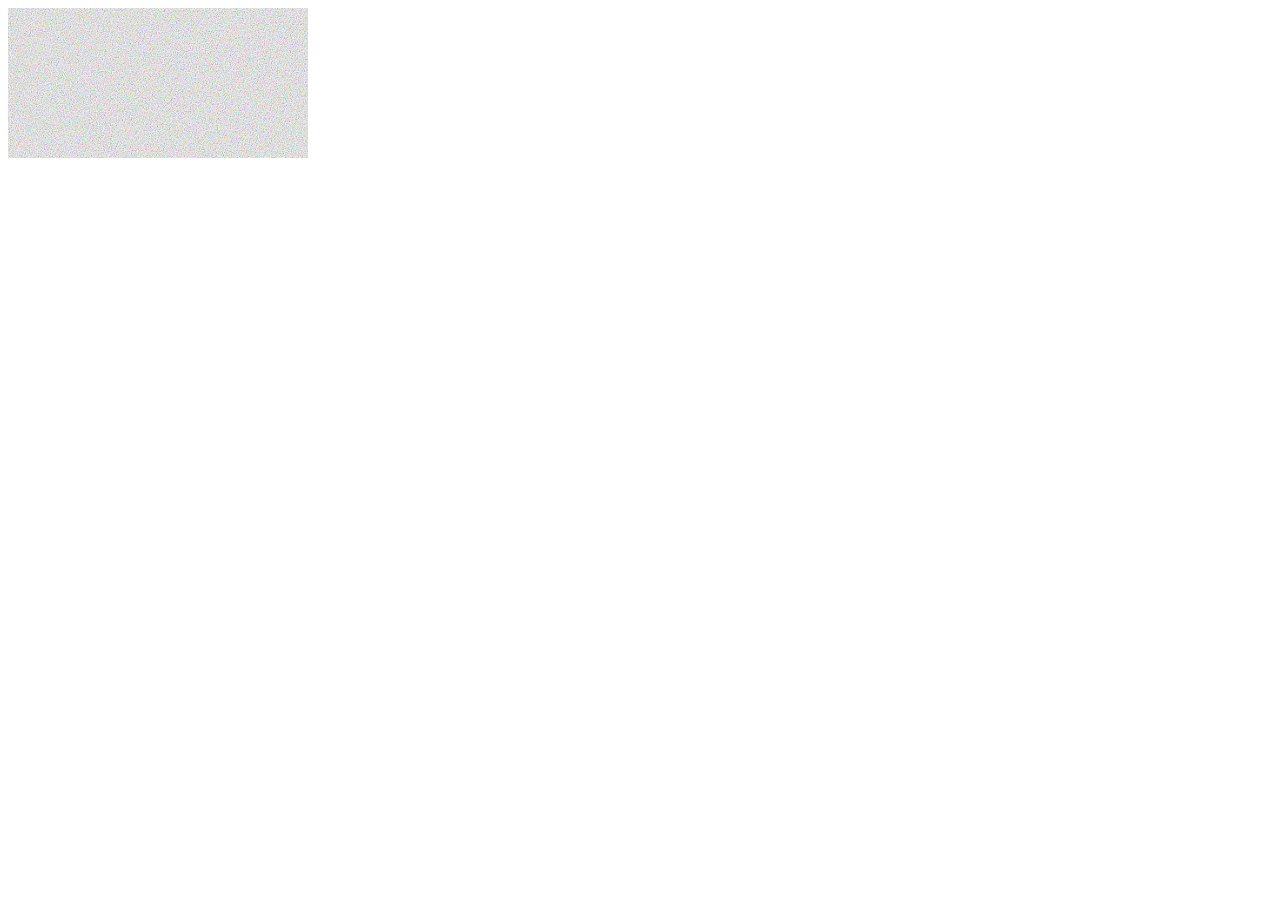
<file: index.html>
<!doctype html>
<html lang="en" class="dark">
  <head>
    <meta charset="UTF-8" />
    <script>
      (function () {
        try {
          var currentFetch = typeof window.fetch === 'function' ? window.fetch.bind(window) : window.fetch;
          var desc =
            Object.getOwnPropertyDescriptor(window, 'fetch') ||
            Object.getOwnPropertyDescriptor(Window.prototype, 'fetch');
          if (!desc || desc.configurable !== false) {
            Object.defineProperty(window, 'fetch', {
              configurable: true,
              enumerable: true,
              get: function () {
                return currentFetch;
              },
              set: function (fn) {
                currentFetch = fn;
              }
            });
          }
        } catch (e) {}
        window.addEventListener(
          'error',
          function (event) {
            if (
              event &&
              ((event.filename && event.filename.indexOf('chrome-extension://') === 0) ||
                (event.message &&
                  (event.message.indexOf('Cannot set property fetch') !== -1 ||
                    event.message.indexOf('ServiceWorker') !== -1)))
            ) {
              event.stopImmediatePropagation();
              event.preventDefault();
            }
          },
          true
        );
        window.addEventListener(
          'unhandledrejection',
          function (event) {
            var msg = event && event.reason && (event.reason.message || String(event.reason));
            if (
              msg &&
              (msg.indexOf('Cannot set property fetch') !== -1 ||
                msg.indexOf('ServiceWorker') !== -1)
            ) {
              event.stopImmediatePropagation();
              event.preventDefault();
            }
          },
          true
        );
        try {
          if ('caches' in window) {
            caches
              .keys()
              .then(function (keys) {
                keys.forEach(function (k) {
                  if (k !== 'flux-v3.6.0') caches.delete(k).catch(function () {});
                });
              })
              .catch(function () {});
          }
          if ('serviceWorker' in navigator) {
            var isPreviewHost =
              window.location.hostname.indexOf('.run.app') !== -1 ||
              window.location.hostname === 'localhost' ||
              window.location.hostname === '127.0.0.1' ||
              window.self !== window.top;
            navigator.serviceWorker
              .getRegistrations()
              .then(function (regs) {
                regs.forEach(function (r) {
                  if (isPreviewHost) {
                    r.unregister().catch(function () {});
                  } else {
                    r.update().catch(function () {});
                  }
                });
              })
              .catch(function () {});
          }
          window.__fluxInstallPrompt = window.__fluxInstallPrompt || null;
          window.addEventListener('beforeinstallprompt', function (e) {
            e.preventDefault();
            window.__fluxInstallPrompt = e;
            try { localStorage.removeItem('FLUX_PWA_INSTALLED_V1'); } catch (err) {}
            window.dispatchEvent(new Event('flux-install-ready'));
          });
          window.addEventListener('appinstalled', function () {
            window.__fluxInstallPrompt = null;
            try { localStorage.setItem('FLUX_PWA_INSTALLED_V1', '1'); } catch (err) {}
            window.dispatchEvent(new Event('flux-app-installed'));
          });
        } catch (e) {}
      })();
    </script>
    <meta name="viewport" content="width=device-width, initial-scale=1.0, maximum-scale=1.0, user-scalable=no, viewport-fit=cover" />
    <meta name="mobile-web-app-capable" content="yes" />
    <meta name="apple-mobile-web-app-capable" content="yes" />
    <meta name="apple-mobile-web-app-status-bar-style" content="black-translucent" />
    <meta name="apple-mobile-web-app-title" content="FLUX" />
    <meta name="application-name" content="FLUX" />
    <link rel="manifest" href="./manifest.webmanifest" />
    <link rel="shortcut icon" href="./favicon.ico" />
    <link rel="icon" type="image/x-icon" href="./favicon.ico" />
    <link rel="icon" type="image/png" sizes="512x512" href="./icon-512.png" />
    <link rel="icon" type="image/png" sizes="256x256" href="./icon-256.png" />
    <link rel="icon" type="image/png" sizes="192x192" href="./icon-192.png" />
    <link rel="icon" type="image/svg+xml" href="./icon.svg" />
    <link rel="apple-touch-icon" sizes="180x180" href="./apple-touch-icon.png" />
    <meta name="theme-color" content="#09090B" />
    <title>FLUX</title>
    <meta name="description" content="A single-file, offline-first dashboard that runs your studies, habits, money, focus and projects." />
    <meta property="og:title" content="FLUX" />
    <meta property="og:description" content="A single-file, offline-first dashboard that runs your studies, habits, money, focus and projects." />
    <meta property="og:type" content="website" />
    <meta name="twitter:card" content="summary_large_image" />
    <link rel="preconnect" href="https://fonts.googleapis.com" />
    <link rel="preconnect" href="https://fonts.gstatic.com" crossorigin />
    <link href="https://fonts.googleapis.com/css2?family=Instrument+Serif:ital@0;1&family=Inter:wght@300;400;500;600;700&family=JetBrains+Mono:wght@400;500;600&family=Space+Grotesk:wght@500;600;700&display=swap" rel="stylesheet" />
  </head>
  <body>
    <!-- Atmospheric Film Grain Overlay (0.025 opacity, non-blocking) -->
    <svg class="pointer-events-none fixed inset-0 z-50 h-full w-full opacity-[0.025]" aria-hidden="true">
      <filter id="nexora-grain">
        <feTurbulence type="fractalNoise" baseFrequency="0.85" numOctaves="3" stitchTiles="stitch" />
      </filter>
      <rect width="100%" height="100%" filter="url(#nexora-grain)" />
    </svg>

    <div id="root"></div>
    <script>
      if (window.location.hostname.endsWith('github.io')) {
        var link = document.createElement('link');
        link.rel = 'stylesheet';
        link.href = './compiled/app.css?v=3.6.0';
        document.head.appendChild(link);
        var s = document.createElement('script');
        s.type = 'module';
        s.src = './compiled/app.js?v=3.6.0';
        document.body.appendChild(s);
      }
    </script>
    <script type="module" src="/src/main.tsx"></script>
  </body>
</html>
</file>
